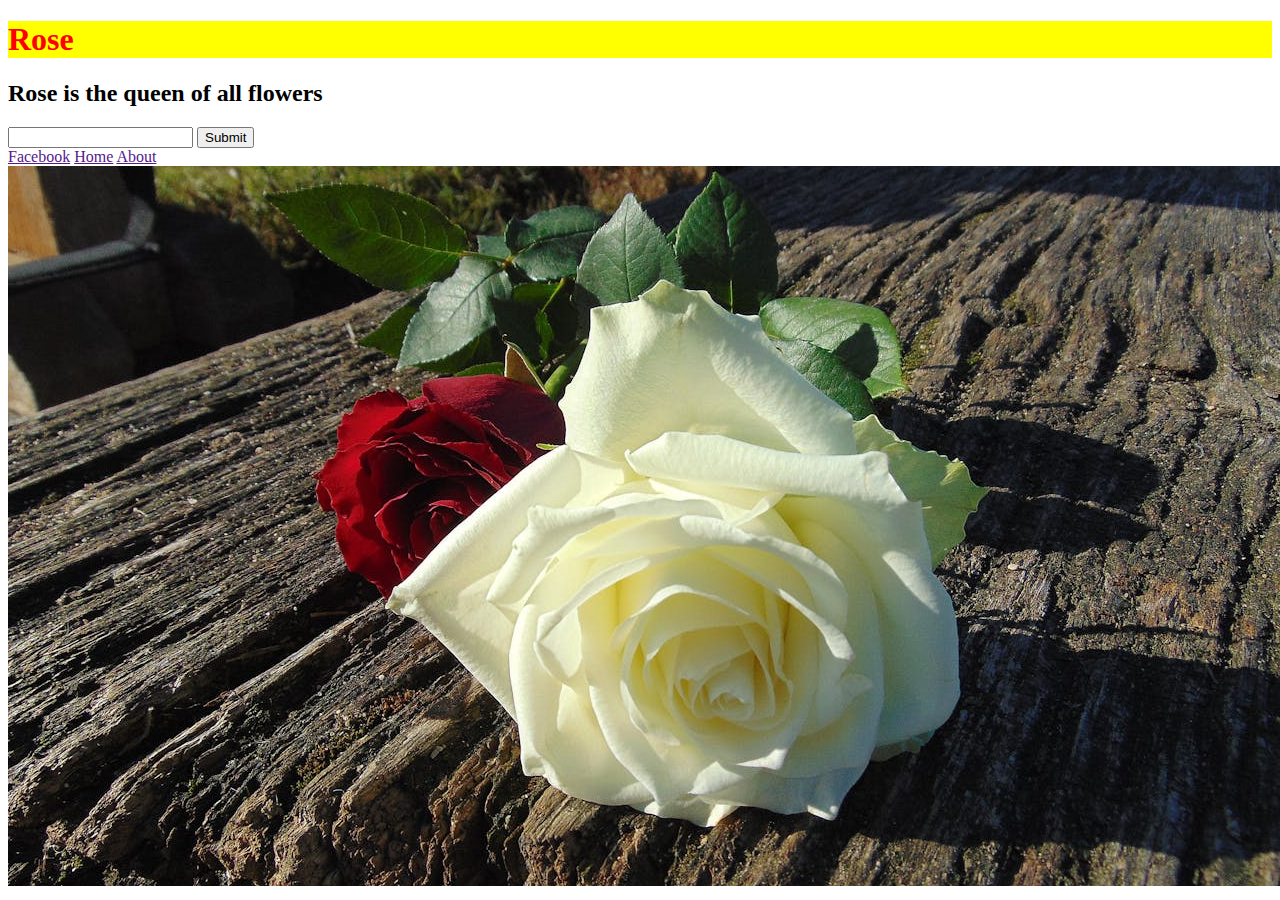
<file: index.html>
<!doctype html>

<html lang="en">

<head>
	<meta charset="UTF-8">
	<meta name="viewport" content="width=device-width,initial-scale=1.0">


	<title>NTP55</title>
<!--css links-->
<link rel="stylesheet" href="css/style.css">
</head>


<body>
	<h1>Rose</h1>
	<h2>Rose is the queen of all flowers</h2>

	<form action="">
		<input type="text" required>
		<button type="submit">Submit</button>
	</form>

	<a href="">
	Facebook</a>

	<a href="">Home</a>
	<a href="">About</a>

	<img src="images/rose.jpg" alt="rose">

</body>
</html>
</file>
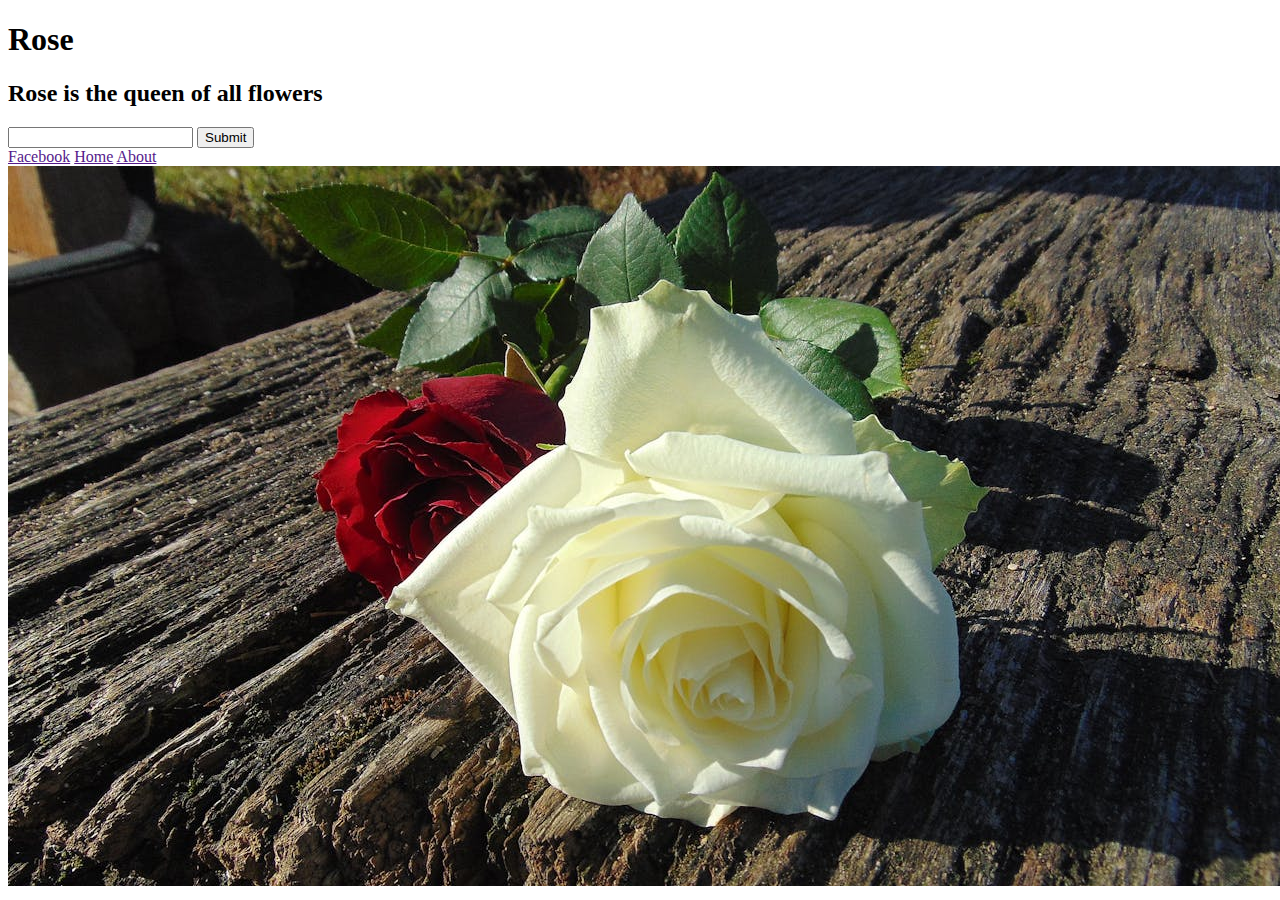
<file: about.html>
<!doctype html>

<html lang="en">

<head>
	<meta charset="UTF-8">
	<meta name="viewport" content="width=device-width,initial-scale=1.0">


	<title>NTP55</title>

</head>


<body>
	<h1>Rose</h1>
	<h2>Rose is the queen of all flowers</h2>

	<form action="">
		<input type="text" required>
		<button type="submit">Submit</button>
	</form>

	<a href="">
	Facebook</a>

	<a href="">Home</a>
	<a href="">About</a>

	<img src="images/rose.jpg" alt="rose">

</body>
</html>
</file>
<file: css/style.css>
h1{
	color:red;
	background:yellow;
}
</file>
